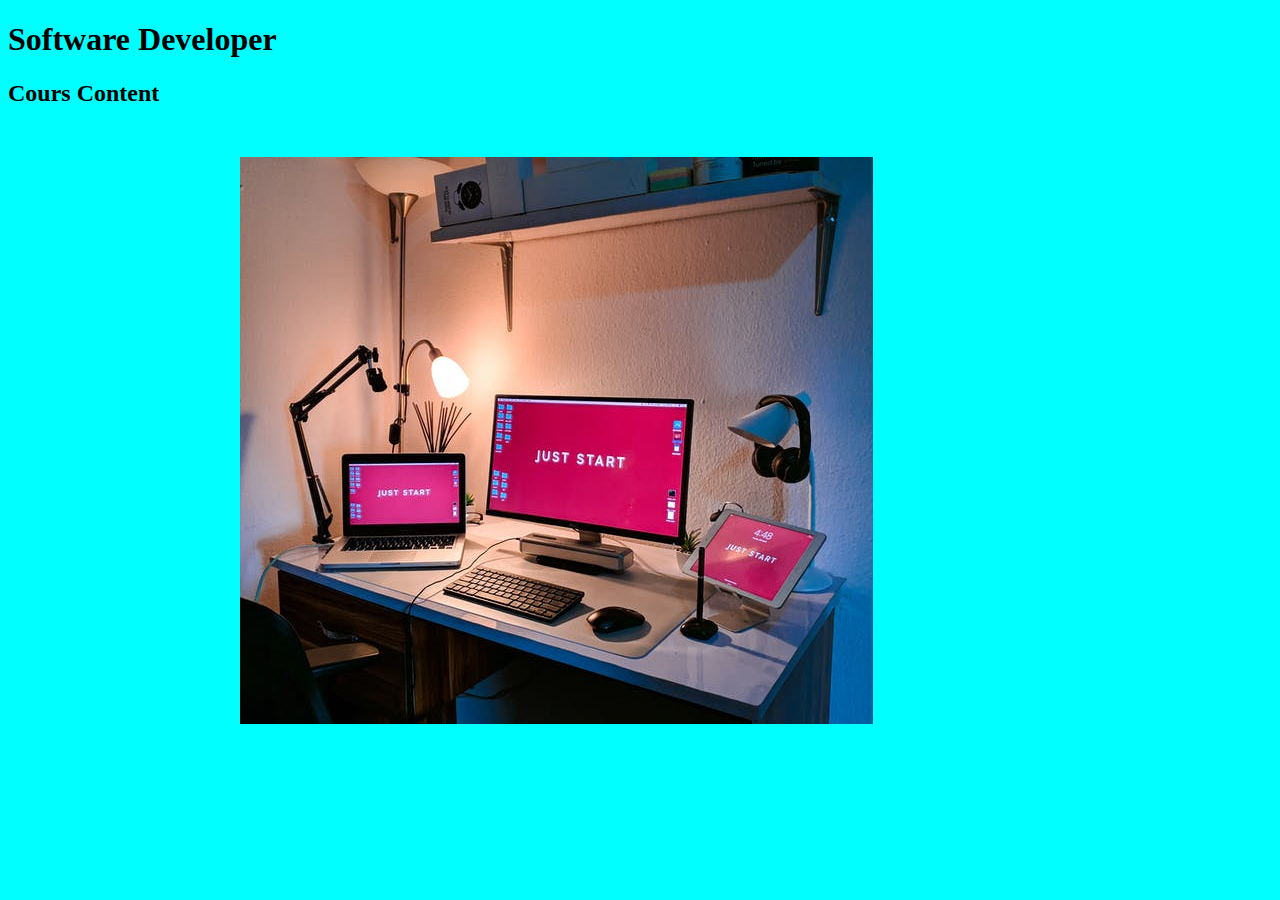
<file: Index.HTML>
<!DOCTYPE html>
<html>
<head>
	<meta charset="UTF=8">
	<meta http-equiv="X-UA-Compatible" content="IE-edge">
	<meta name="viewport" content="width=device-width,initial-scale=1.0">
	<title>Practical B</title>
	<link rel="stylesheet" type="text/css" href="Practical B.css">

</head>
<body>

	<h1> Software Developer</h1>
	<h2>Cours Content</h2>
	
	<div class="main">
	<div class="flip-box">
		<div class="flip-box-inner">
			<div class="flip-box-front">
				<img src="pexels-photo-3521937.jpeg" alt="Paris">
			</div>
			<div class="flip-box-back">
				<h2>Software Developer</h2>
				<h2>Cours Content</h2>
		
				<p>Database<br>Web Design<br>Desktop Application<br>Mobile Application</p>
		
			</div>
		</div>
	</div>
	</div>
	</body>
	</html>
</file>
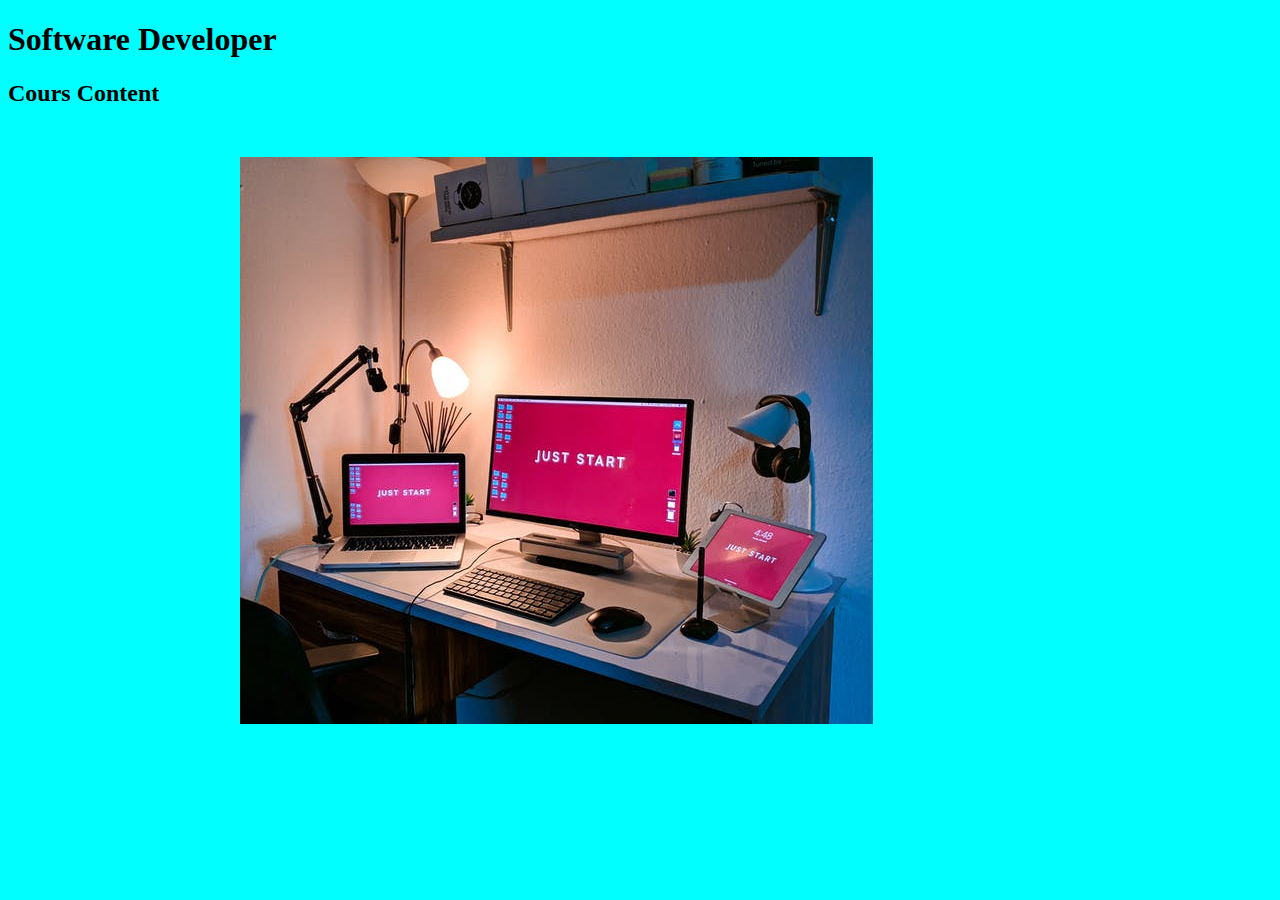
<file: Practical B.html>
<!DOCTYPE html>
<html>
<head>
	<meta charset="UTF=8">
	<meta http-equiv="X-UA-Compatible" content="IE-edge">
	<meta name="viewport" content="width=device-width,initial-scale=1.0">
	<title>Practical B</title>
	<link rel="stylesheet" type="text/css" href="Practical B.css">

</head>
<body>

	<h1> Software Developer</h1>
	<h2>Cours Content</h2>
	
	<div class="main">
	<div class="flip-box">
		<div class="flip-box-inner">
			<div class="flip-box-front">
				<img src="pexels-photo-3521937.jpeg" alt="Paris">
			</div>
			<div class="flip-box-back">
				<h2>Software Developer</h2>
				<h2>Cours Content</h2>
		
				<p>Database<br>Web Design<br>Desktop Application<br>Mobile Application</p>
		
			</div>
		</div>
	</div>
	</div>
	</body>
	</html>
</file>
<file: Practical B.css>
*{
    background-color: Cyan;
}

.flip-box-back{
            background-color: white;
            color: blue;
            transform: rotateY(180deg);
			text-align:center;
        }
        .flip-box-front, .flip-box-back{
            position: absolute;
            width: 630px;
            height: 550px;
            -webkit-backface-visibility: hidden;
            backface-visibility: hidden;
        }
        .flip-box:hover .flip-box-inner{
            transform: rotateY(180deg);
        }
        .flip-box-inner{
            position: relative;
            width: 100%;
            height: 200px;
            text-align: center;
            transition: transform 0.8s;
            transform-style: preserve-3d;
        }
        .flip-box{
            background-color: transparent;
            width: 630px;
            height: 550px;           
            perspective: 1000px;
        }
		.main{
			width:800px;
			display:block;
			margin:50px auto;
		}
		.flip-box-back h1{
            background-color: white;
            font-size:40pt;
       }
      .flip-box-back h2{
          background-color: white;
           font-size:22pt;
       }
		.flip-box-back p{
            background-color: white;
           font-size:20pt;
       }
</file>
